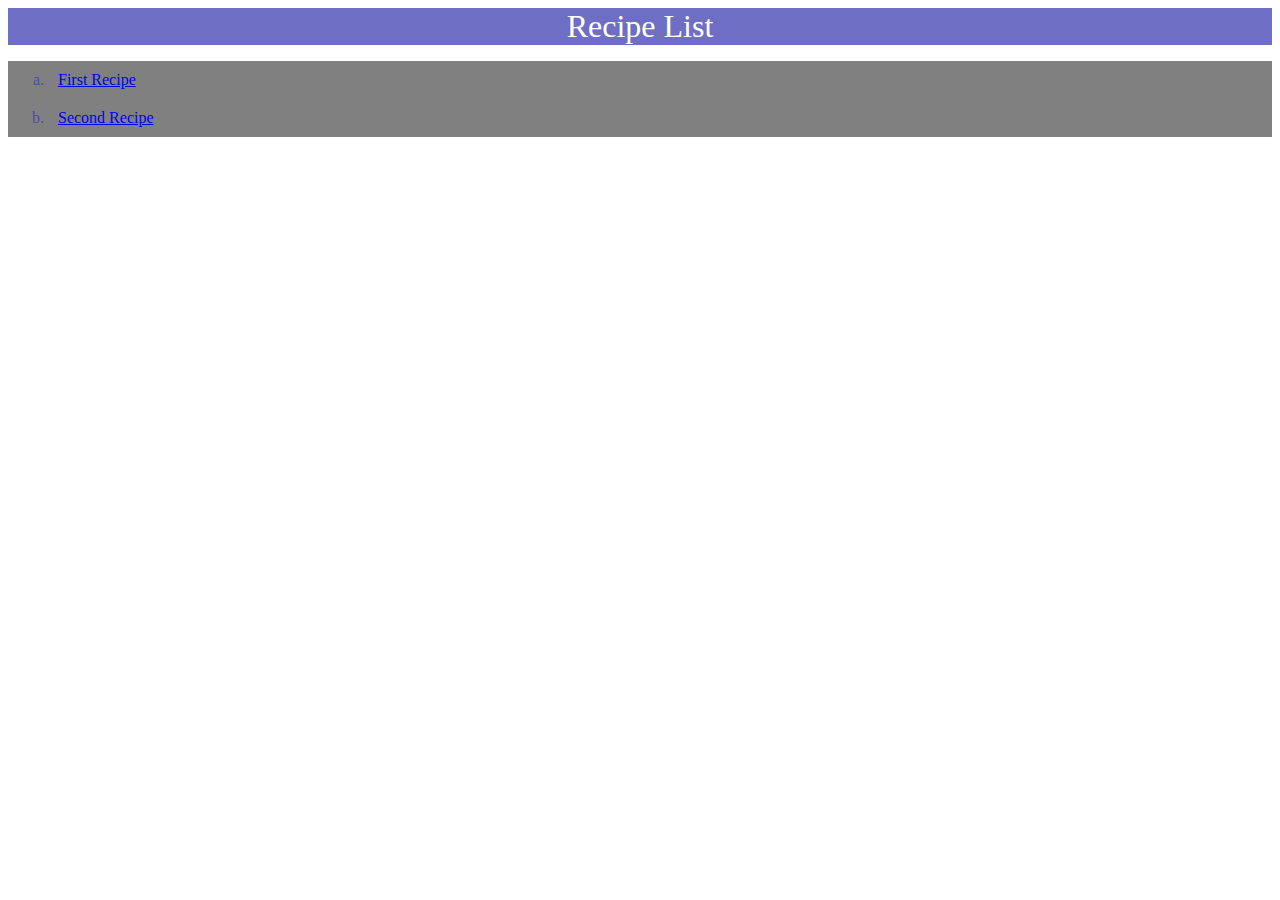
<file: index.html>
<!DOCTYPE html>
<html lang="en">
<head>
    <meta charset="UTF-8">
    <meta name="viewport" content="width=device-width, initial-scale=1.0">
    <link rel="stylesheet" type="text/css" href="./styles.css" />
    <title>Mario's Cookbook</title>
</head>
<body>
    <div>
    <div class="Title">Recipe List</div>
    <div class="List">
    <ol>
    <li><a href="./recipes/lasagna.html">First Recipe</a></li>
    <li><a href="./recipes/eggs.html">Second Recipe</a></li>
    </ol>
    </div>
    </div>
</body>
</html>
</file>
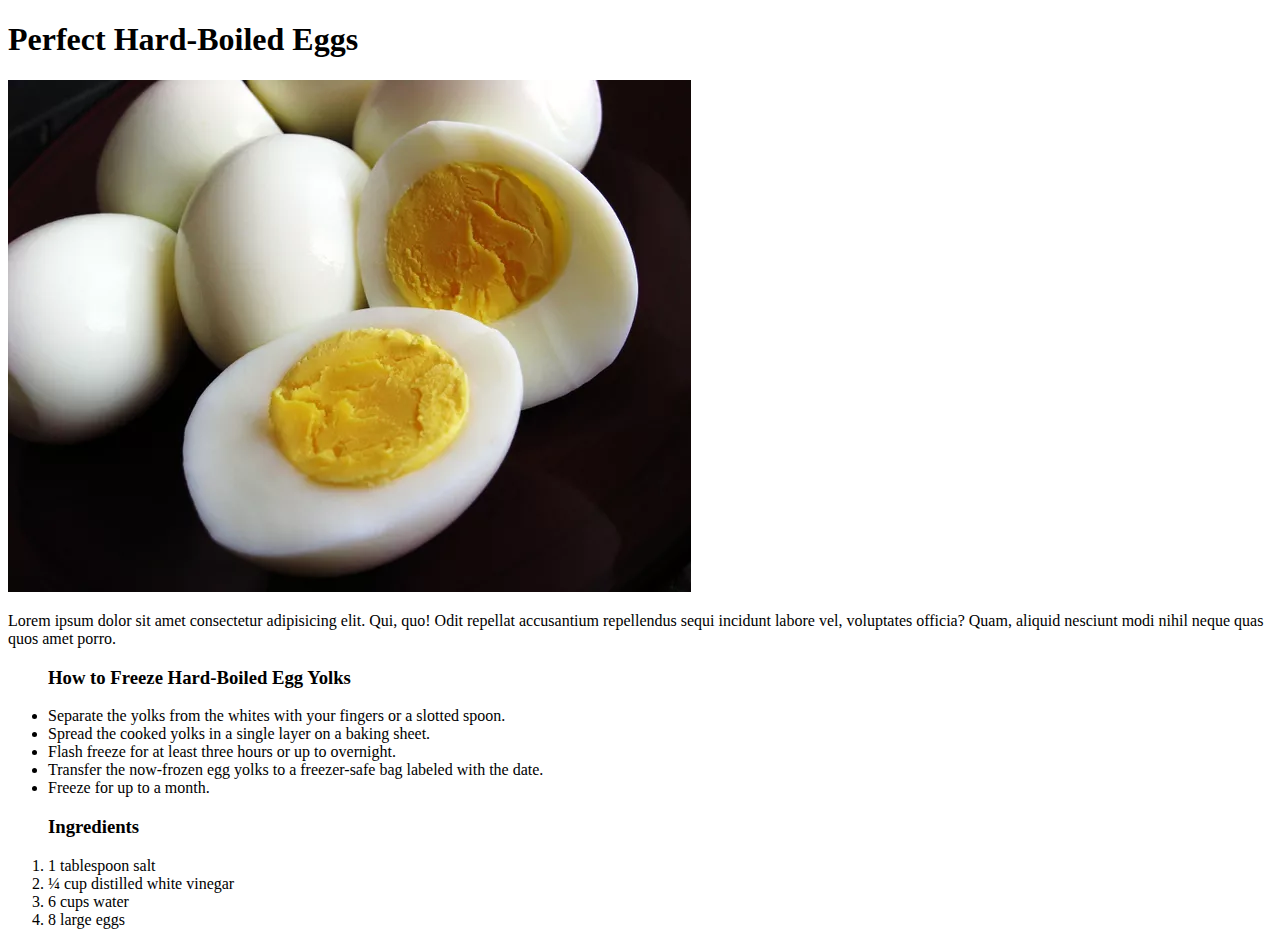
<file: recipes/eggs.html>
<!DOCTYPE html>
<html lang="en">
<head>
    <meta charset="UTF-8">
    <meta name="viewport" content="width=device-width, initial-scale=1.0">
    <title>Document</title>
</head>
<body>
    <h1>Perfect Hard-Boiled Eggs</h1>
    <img src="eggs.jpeg">
    <p>Lorem ipsum dolor sit amet consectetur adipisicing elit. Qui, quo! Odit repellat accusantium repellendus sequi incidunt labore vel, voluptates officia? Quam, aliquid nesciunt modi nihil neque quas quos amet porro.</p>
    <ul>
        <h3>How to Freeze Hard-Boiled Egg Yolks</h3>
        <li>Separate the yolks from the whites with your fingers or a slotted spoon.</li>
        <li>Spread the cooked yolks in a single layer on a baking sheet.</li>
        <li>Flash freeze for at least three hours or up to overnight.</li>
        <li>Transfer the now-frozen egg yolks to a freezer-safe bag labeled with the date.</li>
        <li>Freeze for up to a month.</li>
    </ul>
    <ol>
        <h3>Ingredients</h3>
        <li>1 tablespoon salt</li>

        <li>¼ cup distilled white vinegar</li>
            
        <li>6 cups water</li>
            
        <li>8 large eggs</li>
    </ol>
</body>
</html>
</file>
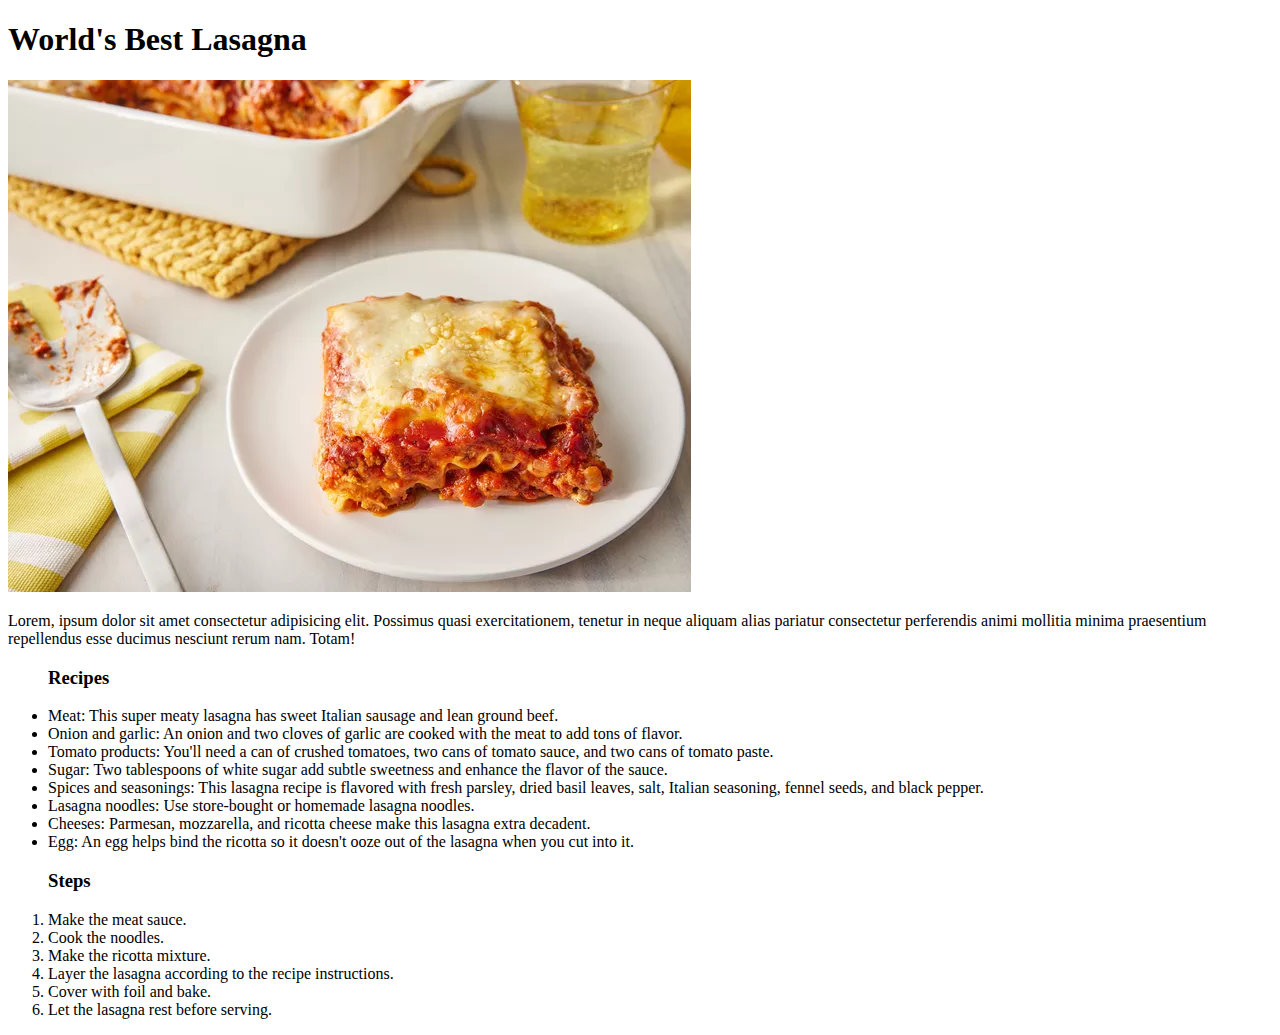
<file: recipes/lasagna.html>
<!DOCTYPE html>
<html lang="en">
<head>
    <meta charset="UTF-8">
    <meta name="viewport" content="width=device-width, initial-scale=1.0">
    <title>Document</title>
</head>
<body>
    <h1>World's Best Lasagna</h1>
    <img src="lasagna.jpeg">
    <p>Lorem, ipsum dolor sit amet consectetur adipisicing elit. Possimus quasi exercitationem, tenetur in neque aliquam alias pariatur consectetur perferendis animi mollitia minima praesentium repellendus esse ducimus nesciunt rerum nam. Totam!</p>
    <ul>
        <h3>Recipes</h3>
        <li>Meat: This super meaty lasagna has sweet Italian sausage and lean ground beef.</li>
        <li>Onion and garlic: An onion and two cloves of garlic are cooked with the meat to add tons of flavor.</li>
        <li>Tomato products: You'll need a can of crushed tomatoes, two cans of tomato sauce, and two cans of tomato paste.</li>
        <li>Sugar: Two tablespoons of white sugar add subtle sweetness and enhance the flavor of the sauce.</li>
        <li>Spices and seasonings: This lasagna recipe is flavored with fresh parsley, dried basil leaves, salt, Italian seasoning, fennel seeds, and black pepper.</li>
        <li>Lasagna noodles: Use store-bought or homemade lasagna noodles.</li>
        <li>Cheeses: Parmesan, mozzarella, and ricotta cheese make this lasagna extra decadent.</li>
        <li>Egg: An egg helps bind the ricotta so it doesn't ooze out of the lasagna when you cut into it.</li>
    </ul>
    <ol>
        <h3>Steps</h3>
        <li>Make the meat sauce.</li>
        <li>Cook the noodles.</li>
        <li>Make the ricotta mixture.</li>
        <li>Layer the lasagna according to the recipe instructions.</li>
        <li>Cover with foil and bake.</li>
        <li>Let the lasagna rest before serving.</li>
    </ol>
</body>
</html>
</file>
<file: styles.css>
.Title {
    font-size: xx-large;
    text-align: center;
    background-color: rgba(53, 53, 174, 0.717);
    color: white;
}
ol li {
    color: rgba(53, 53, 174, 0.717);
    padding: 10px;
    list-style: lower-latin;
}

ol {
    background-color: grey;
}
</file>
